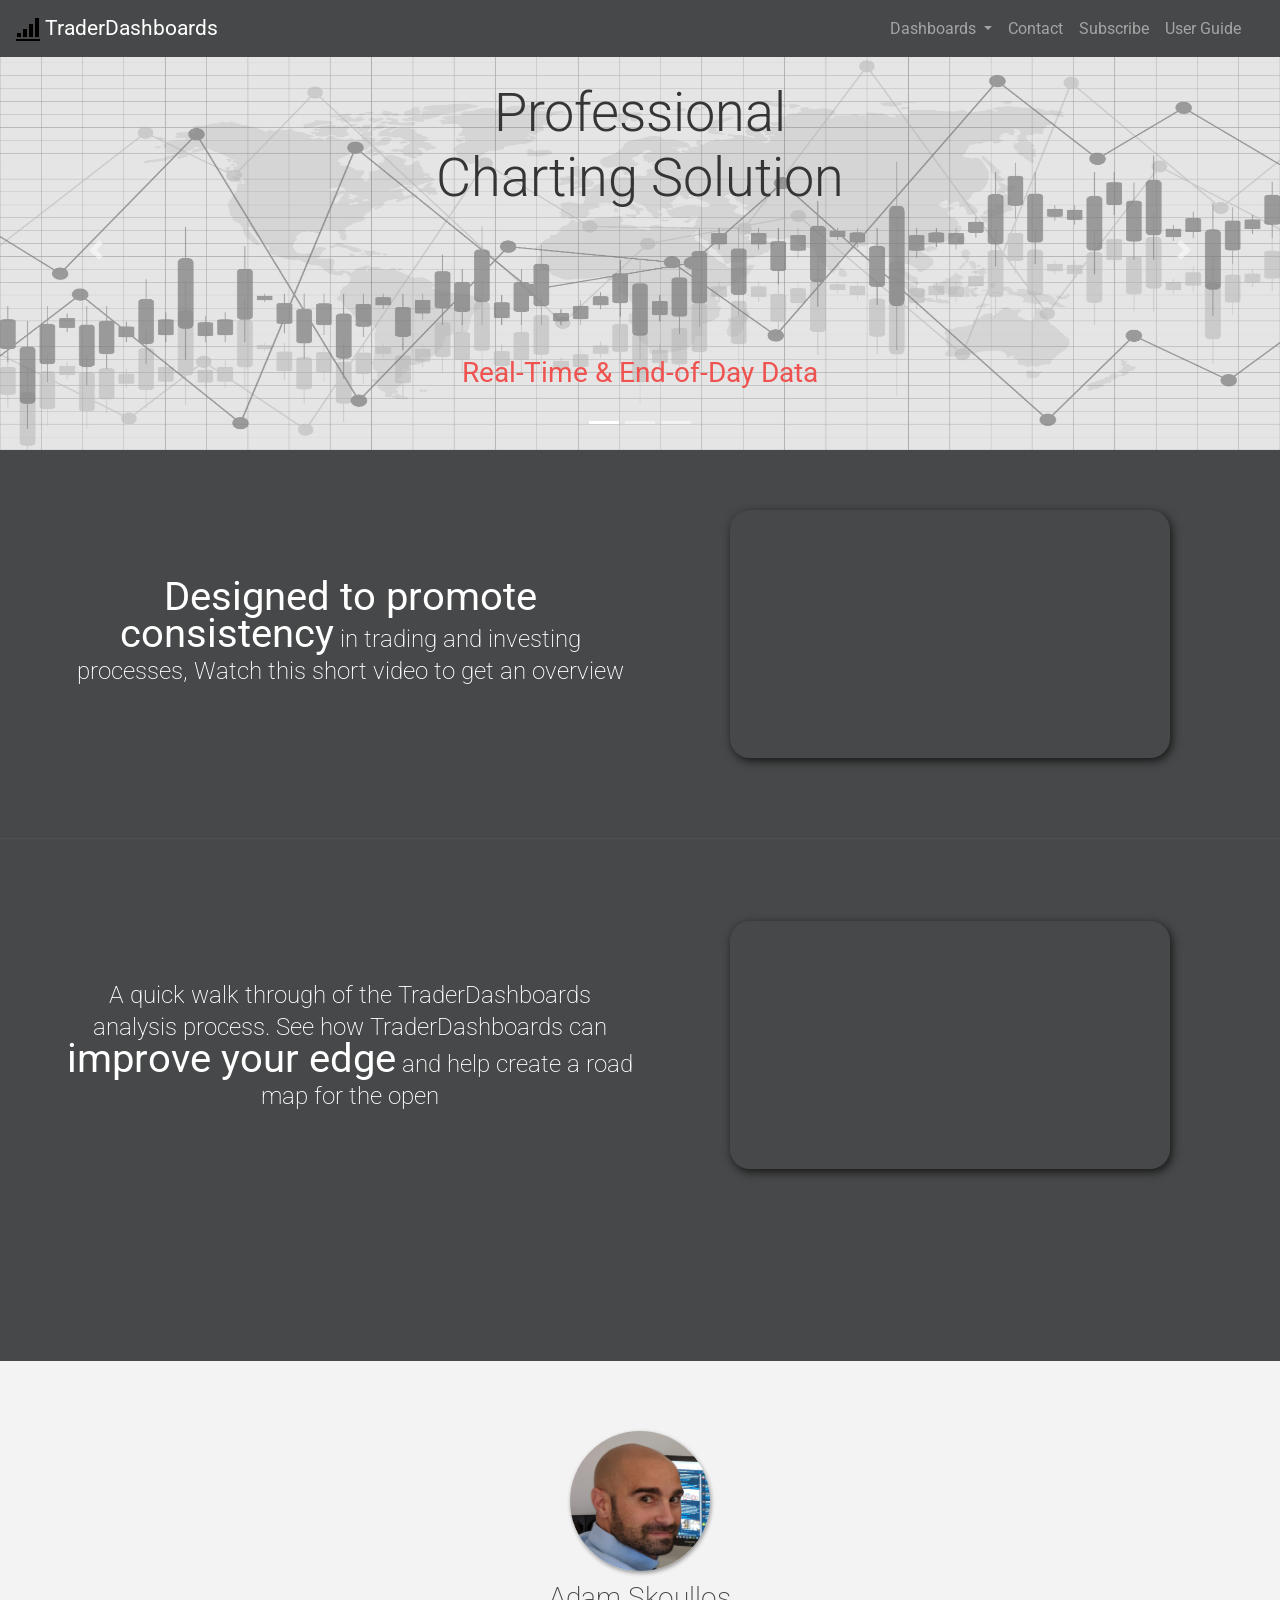
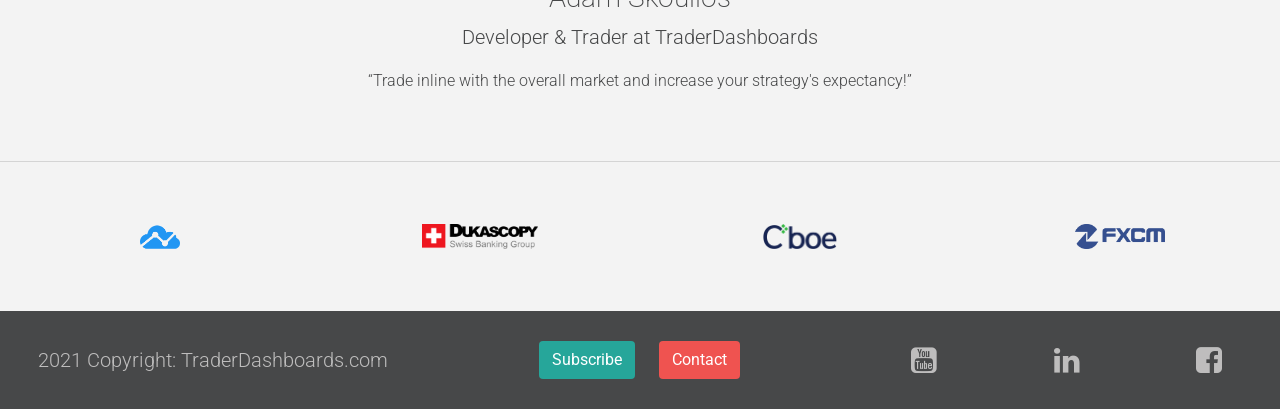
<file: index.html>
<!DOCTYPE html>
<html lang="en">
<head>
    <title>TraderDashboards</title>
    <link rel="icon" type="image/png" href="assets/icons/title-icon.png">
    <meta name="description" content="TraderDashboards-is-a-free-charting-package-that-is-designed-to-assist-traders-and-investors-in-developing-an-informational-edge-and-is-designed-by-traders-for-traders.">
    <meta name="author" content="Adam-Skoullos">
    <meta name="robots" content="index,follow">
    <meta name="keywords" content="equities-day-trader, investing, stock-trading, US-equity-index, sector-etf-swing-trading, economic-calendar, free-news-feed,russell-2000, S&P 500, Nasdaq-100">
    <meta charset="utf-8">
    <meta name="viewport" content="width=device-width, initial-scale=1.0">
    <link rel="stylesheet" href="https://stackpath.bootstrapcdn.com/bootstrap/4.5.2/css/bootstrap.min.css">
    <link rel="stylesheet" href="https://stackpath.bootstrapcdn.com/font-awesome/4.7.0/css/font-awesome.min.css">
    <link rel="stylesheet" href="assets/css/stylesheet.css">
</head>
<body>
<div class="nav-top">
    <nav class="navbar navbar-expand-md navbar-dark colors-navbar">
        <a class="navbar-brand logo-icon" href="index.html"><img src="assets/icons/title-icon.png" alt="logo icon" width="24" height="24"> TraderDashboards</a>
        <button class="navbar-toggler" type="button" data-toggle="collapse" data-target="#navbarNavDropdown" aria-controls="navbarNavDropdown" aria-expanded="false" aria-label="Toggle navigation">
            <span class="navbar-toggler-icon"></span>
        </button>  
        <div class="collapse navbar-collapse" id="navbarNavDropdown">
            <ul class="navbar-nav"> 
                <li class="nav-item dropdown">
                    <a class="nav-link dropdown-toggle" href="#" id="navbarDropdownMenuLink" role="button" data-toggle="dropdown" aria-haspopup="true" aria-expanded="false">
                    Dashboards
                    </a>
                    <div class="dropdown-menu" aria-labelledby="navbarDropdownMenuLink">
                    <a class="dropdown-item" href="intraday-dash.html">Intraday-Dash</a>
                    <a class="dropdown-item" href="index-dash.html">Index-Dash</a>
                    <a class="dropdown-item" href="sector-dash.html">Sector-Dash</a>
                    <a class="dropdown-item" href="stock-dash.html">Stock-Dash</a>
                    </div>
                </li>
                <li class="nav-item">
                    <a class="nav-link" href="contact.html">Contact</a>
                </li>
                <li class="nav-item">
                    <a class="nav-link" href="subscribe.html">Subscribe</a>
                </li>
                <li class="nav-item">
                    <a class="nav-link" href="https://drive.google.com/file/d/1Ln12hylrqkoI-hx5NzBe4zTPrj-qpbPx/view?usp=sharing" target="_blank">User Guide</a>
                </li>
            </ul>
        </div>
    </nav>
</div>
<!--Hero section - The carousel is taken from the Boostrap v4.5 library and edited to suit: https://getbootstrap.com/docs/4.5/components/carousel/-->
<header class="hero-container">
    <div id="carouselExampleIndicators" class="carousel slide" data-ride="carousel">
        <ol class="carousel-indicators">
            <li data-target="#carouselExampleIndicators" data-slide-to="0" class="active"></li>
            <li data-target="#carouselExampleIndicators" data-slide-to="1"></li>
            <li data-target="#carouselExampleIndicators" data-slide-to="2"></li>
        </ol>
        <div class="carousel-inner">
            <div class="carousel-item active image-1-container">
                <img class="d-block w-100 image-1" src="assets/images/hero-1.jpg" alt="First slide">
                <div class="image-overlay"></div>
                <h1 class="main-heading-1">Professional<br>Charting Solution</h1>
                <h3 class="sub-heading-1">Real-Time  & End-of-Day Data</h3>
            </div>
            <div class="carousel-item">
                <img class="d-block w-100 image-2" src="assets/images/hero-opaque.png" alt="Second slide">
                <div class="image-overlay-2"></div>
                <h1 class="main-heading-2">Built By Traders<br>For Traders</h1>
                <h3 class="sub-heading-2">Designed Around A Top-Down Approach</h3>
            </div>
            <div class="carousel-item">
                <img class="d-block w-100 image-3" src="assets/images/hero-green.jpg" alt="Third slide">
                <div class="image-overlay-3"></div>
                <h1 class="main-heading-3">Quickly And Clearly Identify<br>Risk Sentiment<br>&<br>Market Flows</h1>
            </div>
        </div>
        <a class="carousel-control-prev" href="#carouselExampleIndicators" role="button" data-slide="prev">
            <span class="carousel-control-prev-icon" aria-hidden="true"></span>
            <span class="sr-only">Previous</span>
        </a>
        <a class="carousel-control-next" href="#carouselExampleIndicators" role="button" data-slide="next">
            <span class="carousel-control-next-icon" aria-hidden="true"></span>
            <span class="sr-only">Next</span>
        </a>
    </div>
</header>
<!--Introduction section-->
<section class="intro-container">
    <div class="row intro-top">
        <div class="col-sm-12 col-md-6 intro-text-col">
            <p class="intro-text"><span class="highlight">Designed to promote consistency</span> in trading and investing processes, Watch this short video to get an overview</p>  
        </div>
        <div class="col-sm-12 col-md-6 vid-col-container">
           <div class="vid-outer">
           <!--The classes (embed-responsive embed-responsive-16by9) from the below iframe container were taken from: https://mdbootstrap.com/plugins/jquery/iframe/ -->
                <div class="embed-responsive embed-responsive-16by9 vid-inner">
                    <iframe class="embed-responsive-item" src="https://www.youtube.com/embed/-7pJ1UhCvFU" allowfullscreen></iframe>
                </div> 
            </div>
        </div>
    </div>
    <div class="intro-divider"></div>
    <div class="row intro">
        <div class="col-md-6 intro-text-col">           
            <p class="intro-text">A quick walk through of the TraderDashboards analysis process. See how TraderDashboards can <span class="highlight">improve your edge</span> and help create a road map for the open</p> 
        </div>
        <div class="col-sm-12 col-md-6 vid-col-container">
           <div class="vid-outer">
           <!--The classes (embed-responsive embed-responsive-16by9) from the below iframe container were taken from: https://mdbootstrap.com/plugins/jquery/iframe/ -->
                <div class="embed-responsive embed-responsive-16by9 vid-inner">
                    <iframe class="embed-responsive-item" src="https://www.youtube.com/embed/gBXtDIuMBAQ" allowfullscreen></iframe>
                </div> 
            </div>
        </div>
    </div>
</section>
<div class="row divider"></div>
<!--Testimonial carousel section - I reused the Bootstrap carousel feature altered it and added the testimonial content.
The testimonial structure idea came from this Bootstrap example from the v4.5 library: https://getbootstrap.com/docs/4.5/examples/carousel/ again I altered this to suit my needs
and then added it to the carousel feature.  This worked out really nice. 
I then researched how to alter the time period between slides in order to extend the time each slide is shown and learned to use the data-interval property
Finally I also learnt how to prepare and present circular profile images-->
<section class="testimonial-container">
    <div id="carouseliexampleindicators" class="carousel slide" data-ride="carousel" data-interval="7500">
        <div class="carousel-inner">
            <div class="carousel-item active image-1-container">
                <div class="row testimonial">
                    <div class="col"></div>
                    <div class="col-sm-8 col-md-6">
                        <div class="text-center">
                            <img src="assets/images/profile-pic-2.jpg" class="profile-pic" alt="profile picture">
                        </div>
                        <h3>Adam Skoullos</h3>
                        <h5>Developer & Trader at TraderDashboards</h5>
                        <p><q>Trade inline with the overall market and increase your strategy's expectancy!</q></p>
                    </div>
                    <div class="col bottom-div"></div>
                </div>
            </div>
            <div class="carousel-item">
                <div class="row testimonial">
                    <div class="col"></div>
                    <div class="col-sm-8 col-md-6">
                        <div class="text-center">
                            <img src="assets/images/ricardo-pic.png" class="profile-pic" alt="profile picture">
                        </div>
                        <h3>Ricardo Silva</h3>
                        <h5>Spread Trader</h5>
                        <p><q>I have halved my prep time and get into better trades using TraderDashboards</q></p>
                    </div>
                    <div class="col bottom-div"></div>
                </div>
            </div>
        </div>
    </div>
</section>
<!--Industry Logo's section for 3rd party widgets and stock price data used within the site-->
<div class="row industry-icons-row">
    <div class="col-6 col-md-3 industry-icons-col-1">
        <a href="https://www.tradingview.com/" target="_blank">
            <img src="assets/images/tradingview.png" alt="tradingview logo">
        </a>
    </div>
    <div class="col-6 col-md-3 industry-icons-col-2">
        <a href="https://www.dukascopy.com/swiss/english/home/" target="_blank">
            <img src="assets/images/dukascopy.png" alt="dukascopy logo">
        </a>
    </div>
    <div class="col-6 col-md-3 industry-icons-col-3">
        <a href="https://www.cboe.com/" target="_blank">
            <img src="assets/images/cboe.png" alt="cboe logo">
        </a>
    </div>
    <div class="col-6 col-md-3 industry-icons-col-4">
        <a href="https://www.fxcm.com" target="_blank">
            <img src="assets/images/fxcm.png" alt="fxcm logo">
        </a>
    </div>
</div>

<footer class="home-footer">
    <div class="row footer-row">
        <div class="col-12 col-md-4 footer-item-2">
            <h5>2021 Copyright: TraderDashboards.com</h5>
        </div>
        <div class="col-12 col-md-4 footer-item-1">
            <!--Call to action Subscribe & Contact section-->
                <a class="btn subscribe-btn" href="subscribe.html" role="button">Subscribe</a>
                <a class="btn contact-btn" href="contact.html" role="button">Contact</a>
        </div>
        <div class="col-12 col-md-4 footer-item-3">
            
                <ul>
                    <li>
                        <a href="https://www.youtube.com/" target="_blank">
                            <i class="fa fa-youtube-square"></i>
                        </a>
                    </li>
                    <li>
                        <a href="https://www.linkedin.com" target="_blank">
                            <i class="fa fa-linkedin"></i>
                        </a>
                    </li>
                    <li>
                        <a href="https://en-gb.facebook.com/" target="_blank">
                            <i class="fa fa-facebook-square"></i>
                        </a>
                    </li>
                </ul>
            
        </div>
    </div>
</footer>
    <script data-cfasync="false" src="form-submission-handler.js"></script>
    <script src="https://code.jquery.com/jquery-3.5.1.slim.min.js" integrity="sha384-DfXdz2htPH0lsSSs5nCTpuj/zy4C+OGpamoFVy38MVBnE+IbbVYUew+OrCXaRkfj" crossorigin="anonymous"></script>
    <script src="https://cdn.jsdelivr.net/npm/bootstrap@4.5.3/dist/js/bootstrap.bundle.min.js" integrity="sha384-ho+j7jyWK8fNQe+A12Hb8AhRq26LrZ/JpcUGGOn+Y7RsweNrtN/tE3MoK7ZeZDyx" crossorigin="anonymous"></script>
</body>
</html>
</file>
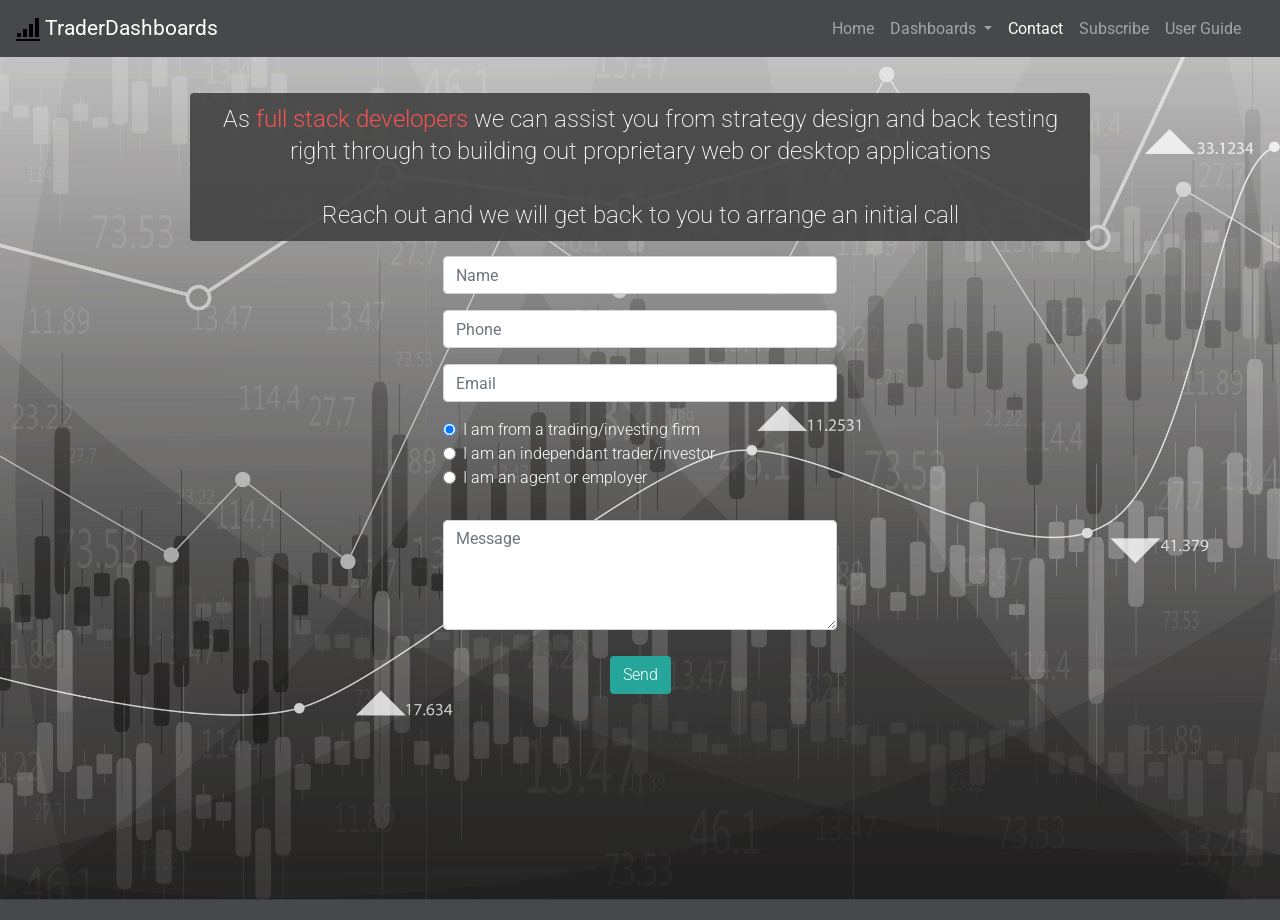
<file: contact.html>
<!DOCTYPE html>
<html lang="en">
<head>
    <title>TraderDashboards</title>
    <link rel="icon" type="image/png" href="assets/icons/title-icon.png">
    <meta name="description" content="TraderDashboards-is-a-free-charting-package-that-is-designed-to-assist-traders-and-investors-in-developing-an-informational-edge-and-is-designed-by-traders-for-traders.">
    <meta name="author" content="Adam-Skoullos">
    <meta name="robots" content="index,follow">
    <meta name="keywords" content="equities-day-trader, investing, stock-trading, US-equity-index, sector-etf-swing-trading, economic-calendar, free-news-feed,russell-2000, S&P 500, Nasdaq-100">
    <meta charset="utf-8">
    <meta name="viewport" content="width=device-width, initial-scale=1.0">
    <link rel="stylesheet" href="https://stackpath.bootstrapcdn.com/bootstrap/4.5.2/css/bootstrap.min.css">
    <link rel="stylesheet" href="https://stackpath.bootstrapcdn.com/font-awesome/4.7.0/css/font-awesome.min.css">
    <link rel="stylesheet" href="assets/css/stylesheet.css">
</head>
<body>
<nav class="navbar navbar-expand-md navbar-dark colors-navbar nav-top">
    <a class="navbar-brand logo-icon" href="index.html"><img src="assets/icons/title-icon.png" alt="logo icon" width="24" height="24"> TraderDashboards</a>
    <button class="navbar-toggler" type="button" data-toggle="collapse" data-target="#navbarNavDropdown" aria-controls="navbarNavDropdown" aria-expanded="false" aria-label="Toggle navigation">
        <span class="navbar-toggler-icon"></span>
    </button>  
    <div class="collapse navbar-collapse" id="navbarNavDropdown">
        <ul class="navbar-nav"> 
            <li class="nav-item">
                <a class="nav-link" href="index.html">Home <span class="sr-only">(current)</span></a>
            </li>
            <li class="nav-item dropdown">
                <a class="nav-link dropdown-toggle" href="#" id="navbarDropdownMenuLink" role="button" data-toggle="dropdown" aria-haspopup="true" aria-expanded="false">
                Dashboards
                </a>
                <div class="dropdown-menu" aria-labelledby="navbarDropdownMenuLink">
                <a class="dropdown-item" href="intraday-dash.html">Intraday-Dash</a>
                <a class="dropdown-item" href="index-dash.html">Index-Dash</a>
                <a class="dropdown-item" href="sector-dash.html">Sector-Dash</a>
                <a class="dropdown-item" href="stock-dash.html">Stock-Dash</a>
                </div>
            </li>
            <li class="nav-item active">
                <a class="nav-link" href="contact.html">Contact</a>
            </li>
            <li class="nav-item">
                <a class="nav-link" href="subscribe.html">Subscribe</a>
            </li>
            <li class="nav-item">
                <a class="nav-link" href="https://drive.google.com/file/d/1Ln12hylrqkoI-hx5NzBe4zTPrj-qpbPx/view?usp=sharing" target="_blank">User Guide</a>
            </li>
        </ul>
    </div>
</nav>
<section class="row contact-container-outer">
        <div class="col contact-container">
            <div class="contact-heading-container">
                <h4 class="contact-heading">As <span class="highlight">full stack developers</span> we can assist you from strategy design and back testing right through to building out proprietary web or desktop applications<br><br>Reach out and we will get back to you to arrange an initial call</h4>
            </div>
            <!-- The below form is built using some classes and elements that are built into the javascript file. The below action:url is provided by Google and was obtained 
            while following along with a brilliant article: https://blog.h-educate.com/how-to-send-an-email-in-a-static-html-page-using-google-sheets-scripts/  This process originally came
            from a GitHub repo: https://github.com/dwyl/learn-to-send-email-via-google-script-html-no-server/blob/master/README.md and auto adds new contacts to Google sheets 
            as well as bringing Ajax in to manage submit events.  I detail this within the README.md file when testing owner goals-->
            <form class="gform contact-form pure-form pure-form-stacked" method="POST" data-email="example@email.net"
            action="https://script.google.com/macros/s/AKfycbw2lF0z3pfyY88t4Jl1aTbLbVWnqtb8ULr01af8/exec">
                <div class="form-elements">
                    <fieldset class="form-group">
                        <input id="name" class="form-control" name="name" placeholder="Name"/>
                    </fieldset>
                    <fieldset class="form-group">
                        <input type="tel" id="phone" class="form-control" name="phone" placeholder="Phone"/>
                    </fieldset>
                    <fieldset class="form-group">
                        <input id="email" class="form-control" name="email" type="email" value=""
                        required placeholder="Email"/>
                        <span class="email-invalid" style="display:none">
                        Must be a valid email address</span>
                    </fieldset>
                    <!--The below values within the radial options are sent through with the other elements to the Google sheets contact database on submission-->
                    <div class="radio-container radio-margin">
                        <div class="form-check form-elements">
                            <input class="form-check-input" type="radio" name="exampleRadios" id="exampleRadios1" value="Prop Firm" checked>
                            <label class="form-check-label" for="exampleRadios1">
                                I am from a trading/investing firm
                            </label>
                        </div>
                        <div class="form-check form-elements">
                            <input class="form-check-input" type="radio" name="exampleRadios" id="exampleRadios2" value="Ind Trader">
                            <label class="form-check-label" for="exampleRadios2">
                                I am an independant trader/investor 
                            </label>
                        </div>
                        <div class="form-check form-elements">
                            <input class="form-check-input" type="radio" name="exampleRadios" id="exampleRadios3" value="Agent/Employer">
                            <label class="form-check-label" for="exampleRadios3">
                                I am an agent or employer
                            </label>
                        </div>
                    </div>
                    <fieldset class="form-group">
                        <textarea id="message-box" name="message-box" rows="4" cols="50" placeholder="Message" class="form-control message"></textarea>
                    </fieldset>
                    <button class="btn subscribe-btn">Send</button>
                </div>
                <!--The below thank you message is the magic that takes place thanks to the form-submission-handler.js file -->
                <div class="thankyou_message thankyou-text" style="display:none;">
                    <h1>Thank you for getting in touch!</h1>
                    <h2>We are normally able to respond within 48 hours<br>Happy trading!</h2>
                </div>
                <!--The div container class code is used from the following Google maps iframe example: https://mdbootstrap.com/plugins/jquery/iframe/-->
                <div id="map-container" class="z-depth-1-half map-container">
                    <iframe src="https://www.google.com/maps/embed?pb=!1m18!1m12!1m3!1d23626.379365152032!2d-0.09628233794214949!3d51.505561305443564!2m3!1f0!2f0!3f0!3m2!1i1024!2i768!4f13.1!3m3!1m2!1s0x487603554edf855f%3A0xa1185c8d19184c0!2sCity%20of%20London%2C%20London!5e0!3m2!1sen!2suk!4v1606472209356!5m2!1sen!2suk" allowfullscreen="" aria-hidden="false" tabindex="0"></iframe>
                </div>
            </form>
        </div>
        <footer class="container-fluid contact-footer">
            <h5>Powered by TradingView</h5>
            <p>2021 Copyright: TraderDashboards.com</p>    
        </footer>
</section>
    <script data-cfasync="false" src="form-submission-handler.js"></script>
    <script src="https://code.jquery.com/jquery-3.5.1.slim.min.js" integrity="sha384-DfXdz2htPH0lsSSs5nCTpuj/zy4C+OGpamoFVy38MVBnE+IbbVYUew+OrCXaRkfj" crossorigin="anonymous"></script>
    <script src="https://cdn.jsdelivr.net/npm/bootstrap@4.5.3/dist/js/bootstrap.bundle.min.js" integrity="sha384-ho+j7jyWK8fNQe+A12Hb8AhRq26LrZ/JpcUGGOn+Y7RsweNrtN/tE3MoK7ZeZDyx" crossorigin="anonymous"></script>
</body>
</html>
</file>
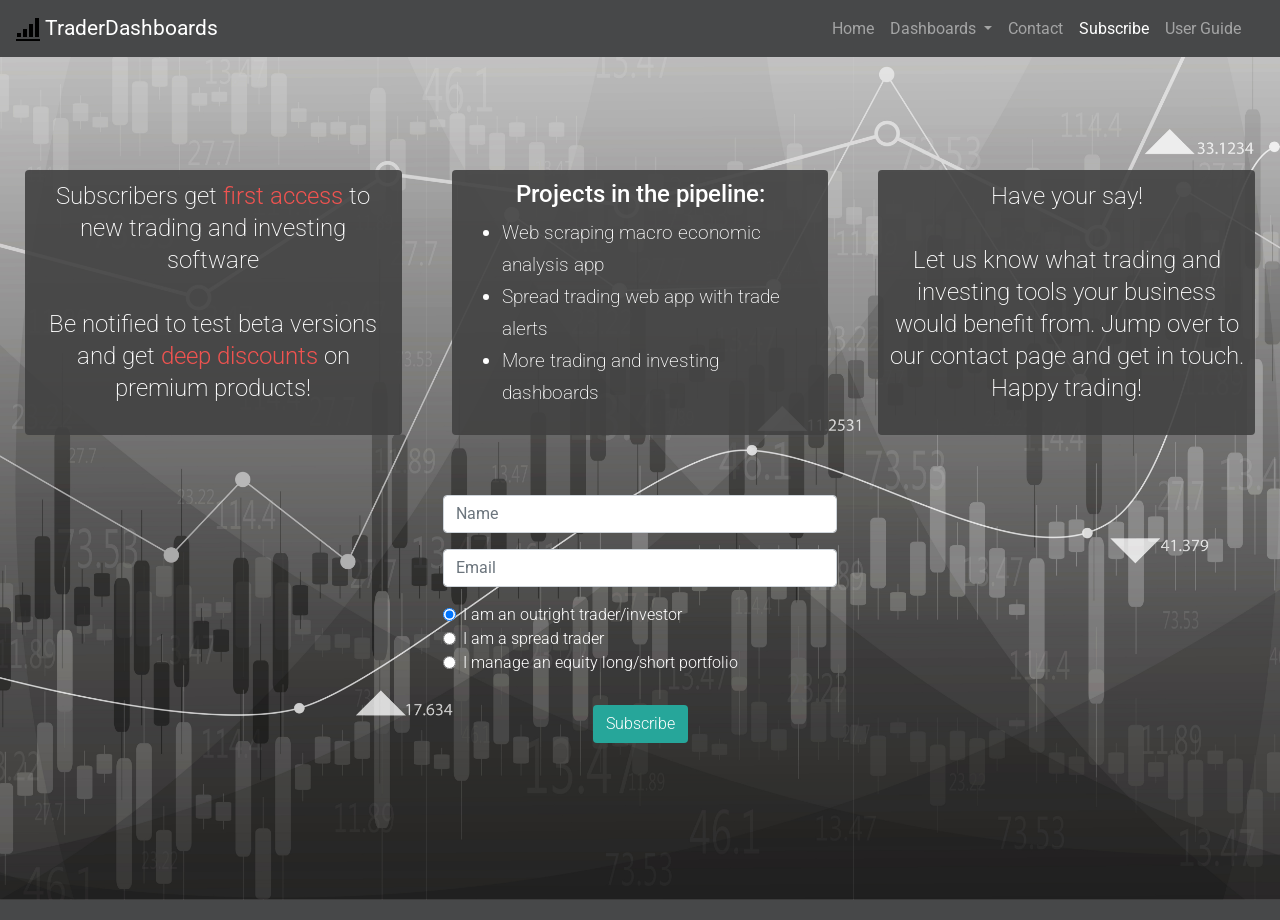
<file: subscribe.html>
<!DOCTYPE html>
<html lang="en">
<head>
    <title>TraderDashboards</title>
    <link rel="icon" type="image/png" href="assets/icons/title-icon.png">
    <meta name="description" content="TraderDashboards-is-a-free-charting-package-that-is-designed-to-assist-traders-and-investors-in-developing-an-informational-edge-and-is-designed-by-traders-for-traders.">
    <meta name="author" content="Adam-Skoullos">
    <meta name="robots" content="index,follow">
    <meta name="keywords" content="equities-day-trader, investing, stock-trading, US-equity-index, sector-etf-swing-trading, economic-calendar, free-news-feed,russell-2000, S&P 500, Nasdaq-100">
    <meta charset="utf-8">
    <meta name="viewport" content="width=device-width, initial-scale=1.0">
    <link rel="stylesheet" href="https://stackpath.bootstrapcdn.com/bootstrap/4.5.2/css/bootstrap.min.css">
    <link rel="stylesheet" href="https://stackpath.bootstrapcdn.com/font-awesome/4.7.0/css/font-awesome.min.css">
    <link rel="stylesheet" href="assets/css/stylesheet.css">
</head>
<body>
<nav class="navbar navbar-expand-md navbar-dark colors-navbar nav-top">
    <a class="navbar-brand logo-icon" href="index.html"><img src="assets/icons/title-icon.png" alt="logo icon" width="24" height="24"> TraderDashboards</a>
    <button class="navbar-toggler" type="button" data-toggle="collapse" data-target="#navbarNavDropdown" aria-controls="navbarNavDropdown" aria-expanded="false" aria-label="Toggle navigation">
        <span class="navbar-toggler-icon"></span>
    </button>  
    <div class="collapse navbar-collapse" id="navbarNavDropdown">
        <ul class="navbar-nav"> 
            <li class="nav-item">
                <a class="nav-link" href="index.html">Home <span class="sr-only">(current)</span></a>
            </li>
            <li class="nav-item dropdown">
                <a class="nav-link dropdown-toggle" href="#" id="navbarDropdownMenuLink" role="button" data-toggle="dropdown" aria-haspopup="true" aria-expanded="false">
                Dashboards
                </a>
                <div class="dropdown-menu" aria-labelledby="navbarDropdownMenuLink">
                <a class="dropdown-item" href="intraday-dash.html">Intraday-Dash</a>
                <a class="dropdown-item" href="index-dash.html">Index-Dash</a>
                <a class="dropdown-item" href="sector-dash.html">Sector-Dash</a>
                <a class="dropdown-item" href="stock-dash.html">Stock-Dash</a>
                </div>
            </li>
            <li class="nav-item">
                <a class="nav-link" href="contact.html">Contact</a>
            </li>
            <li class="nav-item active">
                <a class="nav-link" href="subscribe.html">Subscribe</a>
            </li>
            <li class="nav-item">
                <a class="nav-link" href="https://drive.google.com/file/d/1Ln12hylrqkoI-hx5NzBe4zTPrj-qpbPx/view?usp=sharing" target="_blank">User Guide</a>
            </li>
        </ul>
    </div>
</nav>
<section class="subscribe-container-outer">
    <div class="row subscribe-text-row">
        <div class="col subscribe-container">
            <div class="subscribe-heading-container">
                <h4 class="subscribe-heading">Subscribers get <span class="highlight">first access</span> to new trading and investing software<br><br>Be notified to test beta versions and get <span class="highlight">deep discounts</span> on premium products!</h4>
            </div>
        </div>
        <div class="col subscribe-container">
            <div class="subscribe-heading-container">
                <div class="subscribe-heading">
                    <h4 class="">Projects in the pipeline:</h4>
                    <ul>
                        <li>Web scraping macro economic analysis app</li> 
                        <li>Spread trading web app with trade alerts</li>
                        <li>More trading and investing dashboards</li>
                    </ul>
                </div>
            </div>
        </div>
        <div class="col subscribe-container">
            <div class="subscribe-heading-container">
                <h4 class="subscribe-heading">Have your say!<br><br>Let us know what trading and investing tools your business would benefit from. Jump over to our contact page and get in touch. Happy trading!</h4>
            </div>
        </div>
    </div>
    <div class="row form-row">
        <div class="col">
        <!-- The below form is built using some classes and elements that are built into the javascript file. The below action:url is provided by Google and was obtained 
            while following along with a brilliant article: https://blog.h-educate.com/how-to-send-an-email-in-a-static-html-page-using-google-sheets-scripts/  This process originally came
            from a GitHub repo: https://github.com/dwyl/learn-to-send-email-via-google-script-html-no-server/blob/master/README.md and auto adds new contacts to Google sheets 
            as well as bringing Ajax in to manage submit events.  I detail this within the README.md file when testing owner goals-->
            <form class="gform contact-form pure-form pure-form-stacked" method="POST" data-email="example@email.net"
            action="https://script.google.com/macros/s/AKfycbw2lF0z3pfyY88t4Jl1aTbLbVWnqtb8ULr01af8/exec">
                <div class="form-elements">
                    <fieldset class="form-group">
                        <input id="name" class="form-control" name="name" placeholder="Name"/>
                    </fieldset>
                    <fieldset class="form-group">
                        <input id="email" class="form-control" name="email" type="email" value=""
                        required placeholder="Email"/>
                        <span class="email-invalid" style="display:none">
                        Must be a valid email address</span>
                    </fieldset>
                    <!--The below values within the radial options are sent through with the other elements to the Google sheets contact database on submission-->
                    <div class="radio-container radio-margin">
                        <div class="form-check form-elements">
                            <input class="form-check-input" type="radio" name="exampleRadios" id="exampleRadios1" value="Outright T/I" checked>
                            <label class="form-check-label" for="exampleRadios1">
                                I am an outright trader/investor
                            </label>
                        </div>
                        <div class="form-check form-elements">
                            <input class="form-check-input" type="radio" name="exampleRadios" id="exampleRadios2" value="Spread Trader">
                            <label class="form-check-label" for="exampleRadios2">
                                I am a spread trader 
                            </label>
                        </div>
                        <div class="form-check form-elements">
                            <input class="form-check-input" type="radio" name="exampleRadios" id="exampleRadios3" value="Portfolio M">
                            <label class="form-check-label" for="exampleRadios3">
                                I manage an equity long/short portfolio
                            </label>
                        </div>
                    </div>
                    <button class="btn subscribe-btn">Subscribe</button>
                </div>
                <!--The below thank you message is the magic that takes place thanks to the form-submission-handler.js file -->
                <div class="thankyou_message thankyou-text" style="display:none;">
                    <h1>Thank you for subscribing!</h1>
                    <h2>Remember to bookmark our dashboards<br>Happy trading!</h2>
                </div>
            </form>
        </div>
    </div>
    <div class="row">
        <footer class="col contact-footer">
            <h5>Powered by TradingView</h5>
            <p>2021 Copyright: TraderDashboards.com</p>    
        </footer>
    </div>
</section>
    <script data-cfasync="false" src="form-submission-handler.js"></script>
    <script src="https://code.jquery.com/jquery-3.5.1.slim.min.js" integrity="sha384-DfXdz2htPH0lsSSs5nCTpuj/zy4C+OGpamoFVy38MVBnE+IbbVYUew+OrCXaRkfj" crossorigin="anonymous"></script>
    <script src="https://cdn.jsdelivr.net/npm/bootstrap@4.5.3/dist/js/bootstrap.bundle.min.js" integrity="sha384-ho+j7jyWK8fNQe+A12Hb8AhRq26LrZ/JpcUGGOn+Y7RsweNrtN/tE3MoK7ZeZDyx" crossorigin="anonymous"></script>
</body>
</html>
</file>
<file: assets/css/stylesheet.css>
@import url('https://fonts.googleapis.com/css2?family=Roboto:wght@100;300;400;500;700&display=swap');

html, body{
    font-family: 'Roboto', sans-serif;
    box-sizing: border-box;
    background-color: #474849;
    margin: 0;
    padding: 0;
    color: #bebdbd;
    text-align: center;
    position: relative;
}

/******************************************* Navbar Colors ********************/

.colors-navbar{
    color: #bebdbd;
    background-color: #474849;
}

.dropdown-menu{
    background-color: #474849;
    color: #bebdbd;  
}

.dropdown-item.active{
    background-color: #333333;
}

.nav-item{
    background-color: #474849;
}

/* The below code was found on stackoverflow 
as a solution to get rid of the bootstrap blue on click 
(https://stackoverflow.com/a/54484583/14461213) */

.dropdown-item:active{
background-color: #515253;
}
/* code from here is my own */

.dropdown-item{
    color: #bebdbd;
}
/******************************************* Top Navbar ********************/

/* Fixed top nav bar and pushing content down */
.nav-top{
    position: fixed;
    top: 0;
    left: 0;
    right: 0;
    z-index: 3;
}


.chart-container{
    padding-top: 50px;
}

.dropdown-item{
    text-align: center;
}

.navbar-brand{
    font-size: 1.3rem;
    margin-right: auto;
}

.navbar-expand-md .navbar-collapse{
    justify-content: end;
}
.navbar-nav{
    margin: auto 15px auto auto;
}
/******************************************* Footer ********************/

footer{
    margin-top: 10px;
}

footer h5{
    font-weight: 200;
    padding: 10px;
    margin: 15px;
}

footer p {
    font-weight: 300;
}
/* Home Footer ------------------------------------------------------- */
.home-footer{
    position: relative;
    display: flex;
    align-items: center;
    justify-content: center;
    margin-top: 0;
    box-sizing: border-box;
    width: 100%;
}
.footer-row{
    flex:1;
    display: flex;
    align-items: center;
    justify-content: space-evenly;
    flex-wrap: wrap;
    width: 100%;
    margin-left: 0;
    margin-right: 0;
}
.footer-item-1,
.footer-item-2,
.footer-item-3{
    margin: 20px 0;
    width:100%;
    padding: 0;
    min-width: 200px;
}
.footer-item-1 a{
    margin: 10px;
    font-weight: 400;
}
.footer-item-2 h5,
.footer-item-2 p{
    font-weight: 300;
}
.footer-item-3 ul{
    list-style-type: none;
    display: flex;
    align-items: center;
    justify-content: space-around;
    padding: 0;
    margin: auto;
}
.footer-item-3 a {
    color: #bebdbd;
    font-size: 30px;
}
/* Home footer---------------------------------------------------- */
.home-footer h5{
    padding: 0;
}
.home-footer.copy{
    display: flex;
    align-items: center;
}

.contact-footer{
    width: 100%;
    text-align: center;
    background-color:transparent;
    color: #fff;
}

.stock-dash-footer{
    bottom: 0;
    left: 0;
    width: 100%;
    text-align: center;
    background-color: #474849;
    padding-top: 15px;
}

.home-footer-divider{
    width: 100%;
    margin: 0 auto 0 auto;
    height: 1px;
    background-color: #5f6163;
}
/************************************ Home ******************************/

/**** Carousel ****/

.hero-container{
    margin-top: 50px;
}

.carousel-inner{
    height: 400px;
    width: 100%;
    margin: 0;
    padding: 0;
}

.image-1,
.image-2,
.image-3{
    height: 400px;
    width: 100%;
    position: relative;
}

/* opaque overlay */
.carousel-item{
    position: relative;
}
.image-overlay{
    position: absolute;
    left: 0;
    right: 0;
    top: 0;
    width: 100%;
    height: 100%;
    background-color: rgba(0,0,0,0.1);
}

.image-2{
    z-index: 0;
}
.image-overlay-2{
    position: absolute;
    left: 0;
    right: 0;
    top: 0;
    width: 100%;
    height: 100%;
    background-color: rgba(226, 62, 59, 0.6);
    z-index: 0;
}

.image-overlay-3{
    position: absolute;
    left: 0;
    right: 0;
    top: 0;
    width: 100%;
    height: 100%;
    background-color: rgba(38,166,154,0.3);
}

.main-heading-1{
    position: absolute;
    top: 30px;
    left: 0;
    right: 0;
    margin: auto;
    /*color: rgba(38,166,154);*/
    color: rgb(53, 53, 53);
    font-family: 'Roboto';
    font-weight: 300;
    font-size: 3.4rem;
}

.main-heading-2{
    position: absolute;
    top: 75px;
    left: 0;
    right: 0;
    margin: auto;
    color: #fff;
    font-family: 'Roboto';
    font-weight: 200;
}

.main-heading-3{
     position: absolute;
    top: 75px;
    left: 0;
    right: 0;
    margin: auto;
    color: #fff;
    font-family: 'Roboto';
    font-weight: 200;
}

.sub-heading-1{
    position: absolute;
    bottom: 60px;
    left: 0;
    right: 0;
    margin: auto;
    color: rgba(239,83,80);
    /*color: rgb(53, 53, 53);*/
    font-family: 'Roboto';
    font-weight: 400; 
}

.sub-heading-2{
    position: absolute;
    bottom: 60px;
    left: 0;
    right: 0;
    margin: auto;
    color: #fff;
    font-family: 'Roboto';
    font-weight: 300; 
}

/** Intro section ****************/
.row-heading h3{
    margin: 30px auto auto auto; 
}
.intro-container{
    height: 400px;
}

.intro-top{
    max-width: 1200px;
    margin: 60px auto  auto auto;
    display: flex;
    align-items: center;
}
.intro{
    max-width: 1200px;
    margin: 80px auto auto auto;
    display: flex;
    align-items: center;
}

.intro-text-col{
    box-sizing: border-box;
    /* padding-left: 5%; */
    /* padding-right: 5%;  */
    line-height: 2rem;
    height: 100%; 
    display: flex;
    flex-direction: column;
    align-content: center;
    justify-content: center; 
    margin: 30px auto;
}
.intro-text-col p {
    color: rgb(255, 255, 255);
    font-size: 24px;
    font-weight: 200;
    text-align: center;
    margin: 30px auto;
}
.intro-text-col span{
    color: rgb(255, 255, 255);
    font-size: 40px;
    font-weight: 400;
}

.intro-heading{ 
    font-weight: 300;
    padding: 20px;
    margin-top: 10px;
}

.intro-text{
    font-weight: 300;
    font-size: 1.2rem;
}

.intro-divider{
    width: 100%;
    margin: 80px auto 0 auto;
    height: 1px;
    background-color: #5f61635b;
}

.vid-col-container{
    box-sizing: border-box;
    padding-left: 5%;
    padding-right: 5%; 
    line-height: 2rem;
    max-height: 400px;
    max-width: 560px;
    width: 100%;
    display: flex;
    flex-direction: column;
    align-content: center;
    justify-content: center;
    margin: auto;
    
}

/** Got this code from: https://mdbootstrap.com/plugins/jquery/iframe/
 I was having trouble with the responsiveness of the Youtube iframe **/
.vid-outer{
    max-width: 560px;
    max-height: 315px;
    width: 100%;
    height: 100%;
    display: flex;
    flex-direction: column;
    align-content: center;
    justify-content: center;
    margin: 0 auto;
    border-radius: 20px;
    
    
}


.vid-inner{
    display: flex;
    flex-direction: column;
    align-content: center;
    justify-content: center;
    border-radius: 20px;
    box-shadow: 2px 3px 10px rgb(0, 0, 0, 0.7);
    
}
/**** End of 3rd party code ****/

/************************************************** Testimonial section ************/

/** The below media queries are to solve the solution to the YouTube iframes massively
    overlapping the content below ****/

@media (min-width: 300px) {
    .divider{
        width:100%;
        height: 1px;
        margin-top: 900px;
    }
}


@media (min-width: 500px) {
    .divider{
        width:100%;
        height: 1px;
        margin-top: 900px;
    }
}

@media (min-width: 576px) {
    .divider{
        width:100%;
        height: 1px;
        margin-top: 850px;
    }
}

@media (min-width: 768px) {
    .divider{
        width:100%;
        height: 1px;
        margin-top: 450px;
    }
}

@media (min-width: 992px) {
    .divider{
        width:100%;
        height: 1px;
        margin-top: 400px;
    }
}

@media (min-width: 1200px) {
    .divider{
        width:100%;
        height: 1px;
        margin-top: 450px;
    }
}

.testimonial-container{
    background-color: rgb(243, 243, 243);
    color: #474849;
}

.testimonial{
    margin-bottom: 70px;
    margin-top:70px;
}

.testimonial h5{
    margin-top:10px;
    margin-bottom: 20px;
    font-weight: 300;
}

.testimonial h3{
    margin-top:10px;
    font-weight: 200;
}

.testimonial p{
    font-weight: 300;
}

/* center profile image for testimonials */
.profile-pic{
    height: 140px;
    border-radius: 50%;
    box-shadow: 1px 2px 4px rgb(0, 0, 0, 0.4); 
}

/*******  home page - Subscribe & Contact section *****************/

.contact-container-1,
.subscribe-container{
    height: 100%;
    margin: auto;
    display: flex;
    align-items: center;
    justify-content: space-around;
}

.subscribe-btn{
    background-color: rgba(38,166,154); 
    font-family: 'Roboto';
    color: #fff;
    font-weight: 300;
}

.contact-btn{
    background-color: rgba(239,83,80); 
    font-family: 'Roboto';
    color: #fff;
    font-weight: 300;
}

.contact-text,
.subscribe-text{
    margin: 5px 10%;
    font-weight: 200;
    font-size: 1.2rem;
}

/*** Social media links ****/

.social-links-container{
    height: 100%;
    width: 80%;
    margin: 20px auto;
    display: flex;
    align-items: center;
    justify-content: center;
}

.social-links-container ul{
    display: flex;
    width: 100%; 
    justify-content: space-around;
    margin: auto; 
    padding: 0;   
}    

.social-links-container li{
    list-style: none;
}

.social-links-container i{
    font-size: 1.5rem;
    color: #fff;
}

/************* Industry logos ************/

.industry-icons-heading{
    font-weight: 200;
    color: #474849;
    margin-top: 15px;
}
.industry-icons-row{
    display: flex;
    justify-content: space-around;
    align-items: center;
    background-color: rgb(243, 243, 243);
    margin-right: 0;
    margin-left: 0;
    min-height: 150px;
    border-top: 1px solid rgba(128, 128, 128, 0.267);
}

.industry-icons-col-1{
    height:40px;
    width: 40px;
    margin: 0;
    min-height: 60px;
    display: flex;
    align-items: center;
    justify-content: center;
}
.industry-icons-col-1 img{
    height: 40px;
    width: 40px;
}

.industry-icons-col-2{
    height:25px;
    width: 116.25px;
    margin: 0;
    min-height: 60px;
    display: flex;
    align-items: center;
    justify-content: center;
}
.industry-icons-col-2 img{
    height: 25px;
    width: 116.25px;
}

.industry-icons-col-3{
    height:25px;
    width: 72.25px;
    margin: 0;
    min-height: 60px;
    display: flex;
    align-items: center;
    justify-content: center;
}
.industry-icons-col-3 img{
    height: 25px;
    /* width: 73.25px; */
}

.industry-icons-col-4{
    height:25px;
    width: 89.5px;
    margin: 5px 0;
    min-height: 60px;
    display: flex;
    align-items: center;
    justify-content: center;
}
.industry-icons-col-4 img{
    height: 25px;
    width: 89.5px;
}

/******************************************* Index-Dash & Sector-Dash ********************/

.row-container{
    display: flex;
    justify-content: space-around;
    margin-left: 15px;
    margin-right: 15px;
}

.chart{
    min-height: 400px;
    margin: 10px;
    display: inline-block;
    background-color: #fff;
    border-radius: 4px;
}
  
.tradingview-widget-container{
    width: 100%;
    height: 100%;
}

/* Dolar Index charts */

#tradingview_3a7ec{
    width: 100%;
    height: 100%;
}

#tradingview_756c0{
    width: 100%;
    height: 100%;
}

/* Gold charts */

#tradingview_1a22b{
    width: 100%;
    height: 100%;
}

#tradingview_7db82{
    width: 100%;
    height: 100%;
}

/* Crude Oil charts */

#tradingview_fae5d{
    width: 100%;
    height: 100%;
}

#tradingview_41c37{
    width: 100%;
    height: 100%;
}

/* S&P 500 charts */

#tradingview_e13f2{
    width: 100%;
    height: 100%;
}

#tradingview_6baf4{
    width: 100%;
    height: 100%;
}

/* Dow Jones charts */

#tradingview_6bd7c{
    width: 100%;
    height: 100%;
}

#tradingview_21e45{
    width: 100%;
    height: 100%;
}

/* Russell 2000 charts */

#tradingview_44ffc{
    width: 100%;
    height: 100%;
}

#tradingview_d6af2{
    width: 100%;
    height: 100%;
}

/* Nasdaq 100 charts */

#tradingview_9ac06{
    width: 100%;
    height: 100%;
}

#tradingview_c2bf6{
    width: 100%;
    height: 100%;
}

/***************************** Sector-dash ************************************/

/* Tech */
#tradingview_43d59{
    width: 100%;
    height: 100%;
}

/* Healthcare*/
#tradingview_f2804{
    width: 100%;
    height: 100%;
}

/* Real-Estate */
#tradingview_6dd7a{
    width: 100%;
    height: 100%;
}

/* Materials */
#tradingview_25d91{
    width: 100%;
    height: 100%;
}

/* Consumer Disc */
#tradingview_732f3{
    width: 100%;
    height: 100%;
}

/* Financials */
#tradingview_3c44e{
    width: 100%;
    height: 100%;
}

/* Energy */
#tradingview_e8131{
    width: 100%;
    height: 100%;
}

/* Industrials */
#tradingview_9ce10{
    width: 100%;
    height: 100%;
}

/* Utilities */
#tradingview_6b966{
    width: 100%;
    height: 100%;
}

/* Consumer Staples */
#tradingview_f4b64{
    width: 100%;
    height: 100%;
}

/* Telecom */
#tradingview_3f7d3{
    width: 100%;
    height: 100%;
}

/*************************************** Stock-Dash *********************/
.stock-dash-container{
    margin-bottom: 70px;
}

.chart-container{
    margin-bottom: 20px;

}

.econ-chart{
    min-height: 600px;
    margin: 10px 10px 10px 10px;
    display: inline-block;
    background-color: #fff;
    border-radius: 4px;
}

.stock-chart{
    min-height: 600px;
    margin: 10px 10px 10px 10px;
    display: inline-block;
    background-color: #fff;
    border-radius: 4px;
}

/* Any product chart Daily*/
#tradingview_c91cb{
    width: 100%;
    height: 100%;
}

/* Any product chart 15 minute*/
#tradingview_f1503{
    width: 100%;
    height: 100%;
}

.stock-dash-container{
    padding-top: 5px;
}

/*************************************** Intraday-Dash *********************/

.chart-container-intraday{
    width: 100%;
    margin: 50px auto 20px auto;
}

.ticker-row,
.mini-chart-row,
.econ-row{
    display: flex;
    justify-content: space-around;
    margin-left: 15px;
    margin-right: 15px;
}

/* Mini chart */


.mini-chart{
    min-height: 200px;
    background-color: #fff;
    margin: 10px;
    border-radius: 4px;

}

/* $ index */
#tradingview_703ed{
    width: 100%;
    height: 100%;
}

/* Bitcoin */
#tradingview_169f9{
    width: 100%;
    height: 100%;
}

/*Crude oil */
#tradingview_630ab{
    width: 100%;
    height: 100%;
}

/* FTSE 100 */
#tradingview_a8793{
    width: 100%;
    height: 100%;
}

/* German DAX */
#tradingview_a4f87{
    width: 100%;
    height: 100%;
}

/* Gold */
#tradingview_a170f{
    width: 100%;
    height: 100%;
}

/* Russell 2000 */
#tradingview_6827c{
    width: 100%;
    height: 100%;
}

/* S&P 500 */
#tradingview_d0687{
    width: 100%;
    height: 100%;
}

/* Nasdaq 100 */
#tradingview_d2daf{
    width: 100%;
    height: 100%;
}

.econ-cal,
.news-feed{
    background-color: #fff;
    margin: 10px;
    border-radius: 4px;
    min-height: 500px;
}

.econ-cal-scroll{
    overflow: scroll;
}

/*************************************** Contact page ************************/

.contact-heading-container{
    padding-top: 6%;
    margin-bottom: 15px;
    margin-top: 20px;
    display: flex;
    justify-content: center;
    align-items: center;
}

@media (min-width: 768px) {
    .contact-heading-container{
        padding-top: 3%;
    }
}

.contact-heading{
    color: #fff;
    font-weight: 200;
    margin: 0 auto;
    width: 95%;
    max-width: 900px;
    background-color: #414141e5;
    border-radius: 4px;
    line-height: 2rem;
    padding: 10px; 
}

.contact-container-outer{
    margin-top: 20px;
    background-image: url('../images/contact-bg.jpg');
    background-size: cover;
    background-position: bottom; 
    background-repeat: no-repeat;
    background-attachment: fixed;
    position: relative; 
    display: flex;
    padding-top: 15px;
    height: 100vh;
    overflow: auto;
}

.contact-container{
    flex: 1;
    
}

.contact-container-outer::-webkit-scrollbar {
    width: 0px;               /* width of the entire scrollbar */
}

.contact-form{
    position: relative;
    margin: 0 auto;
    z-index: 2;
    width: 90%;
    max-width: 400px;
    padding-left: 3px;
    padding-right: 3px;
}

.radio-container{
    left: 10px;
    text-align: left;
    margin-bottom: 10px;
    color: #fff;
    font-weight: 300;
}

.message {
  resize: both;
  overflow: auto;
  color: #474849;
  margin-bottom: 10px;
}

.map-container{
    height: 400px;
    width: 100%;
    overflow: hidden;
    padding-bottom: 56.25%;
    position: relative;
    margin-top: 20px;
    margin-bottom: 15px;
}

.map-container iframe{
    border: 0;
    border-radius: 4px;
    position: relative;
    height: 400px;
    width: 100%;
}

/*********************************** Subscribe page ***********************/

.subscribe-container-outer .row{
    margin-right: 0;
    margin-left: 0;
}
.subscribe-container-outer{
    margin-top: 20px;
    height: 100vh;
    overflow: auto;
    background-image: url('../images/contact-bg.jpg');
    background-size: cover;
    background-position: bottom; 
    background-repeat: no-repeat;
    background-attachment: fixed;
    position: relative; 
    display: flex;
    flex-direction: column;
    padding-top: 150px;
}
.subscribe-container-outer::-webkit-scrollbar {
    width: 0px;               /* width of the entire scrollbar */
}

.subscribe-text-row{
    display: flex;
    align-items: stretch;
    flex-flow: wrap;
}

.subscribe-heading-container{
    height: 100%;
    display: flex;
}

.highlight{
    font-weight: 300;
    color: rgba(239,83,80);
}

.thankyou-text{
    background-color: rgba(38,166,154,0.7);
    border-radius: 4px;
    padding: 15px;
}

.thankyou-text h1{
    font-weight: 200;
    color: #fff;
    line-height: 3rem;
    width: 100%;
}

.thankyou-text h2{
    font-weight: 300;
    color: #fff;
    line-height: 3rem;
}
.subscribe-heading{
    height: 100%;
    color: #fff;
    font-weight: 200;
    margin: 0 auto;
    width: 95%;
    max-width: 900px;
    background-color: #414141e5;
    border-radius: 4px;
    line-height: 2rem;
    padding: 10px; 
}

.subscribe-heading li{
    text-align: left;
    font-size: 1.2rem;
}

.form-row{
    margin-top: 60px;
    margin-bottom: 15%;
}


.radio-margin{
    margin-bottom: 30px;
}
</file>
